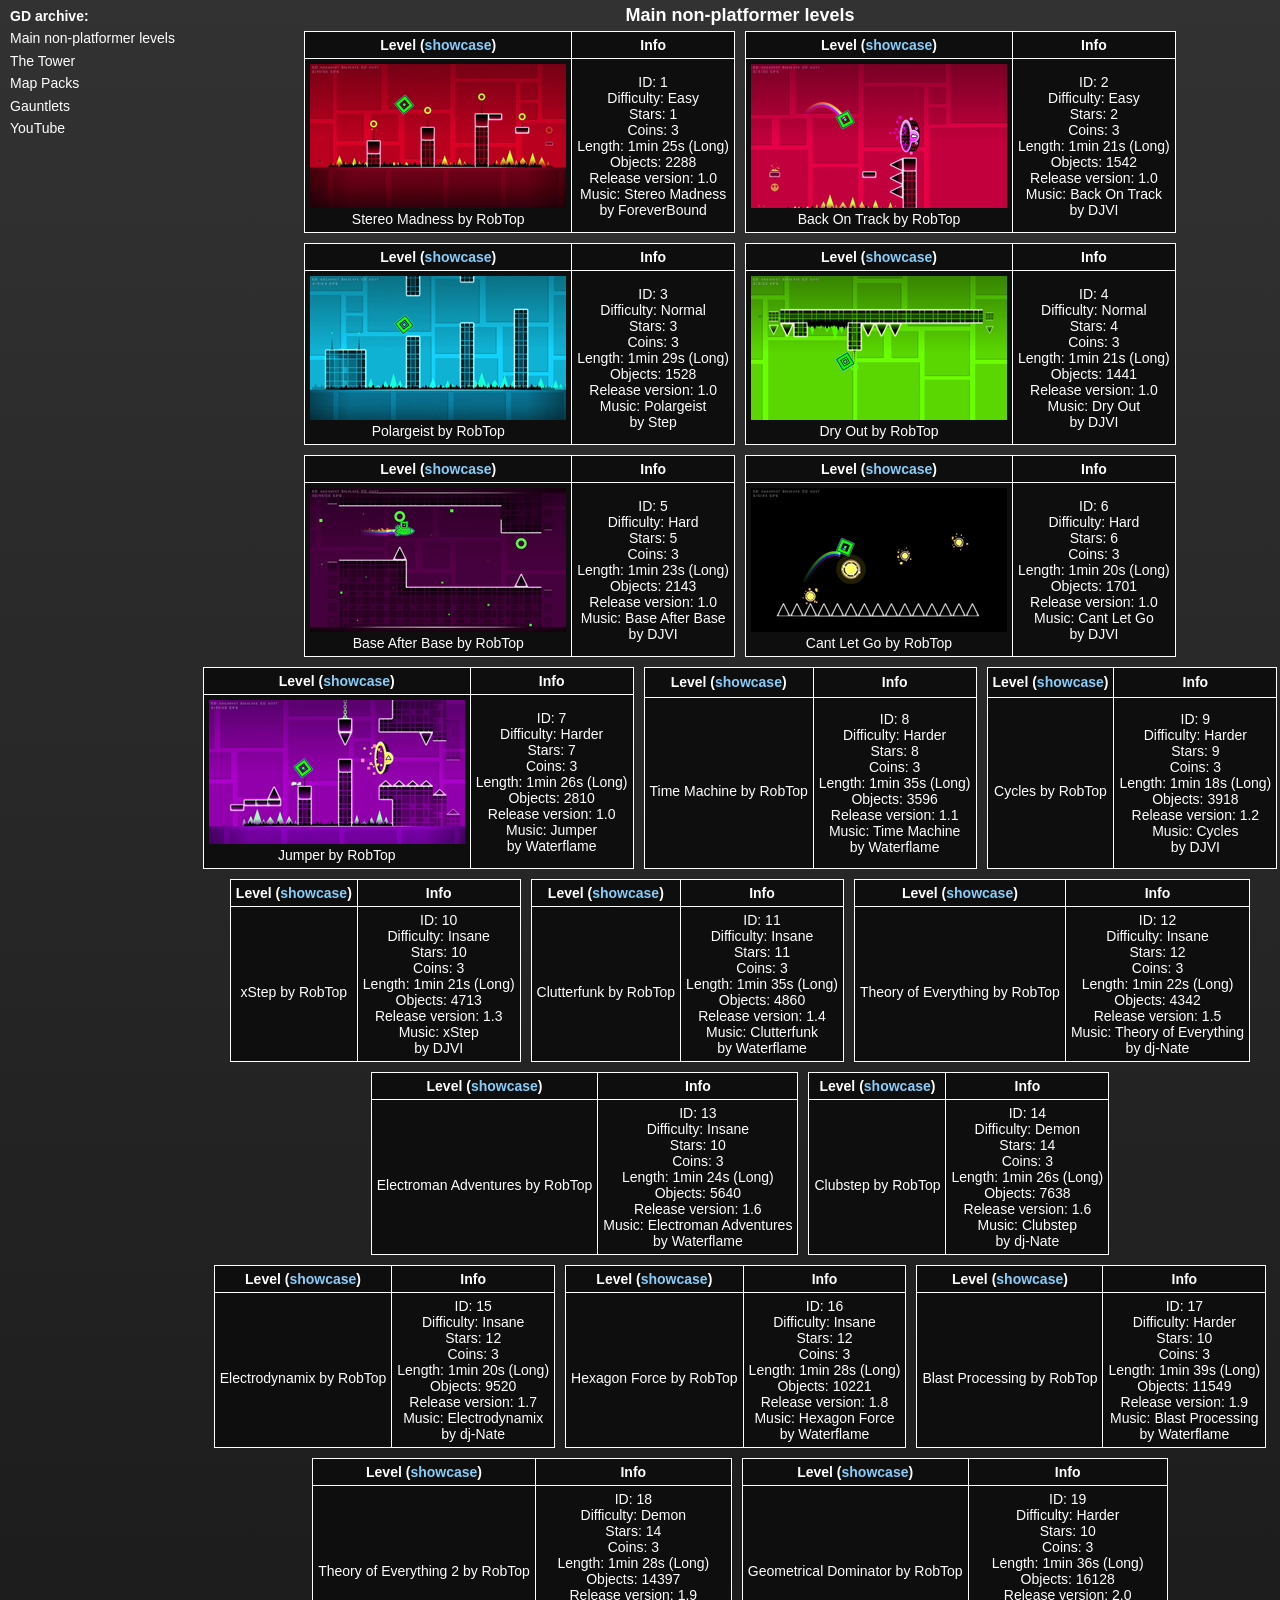
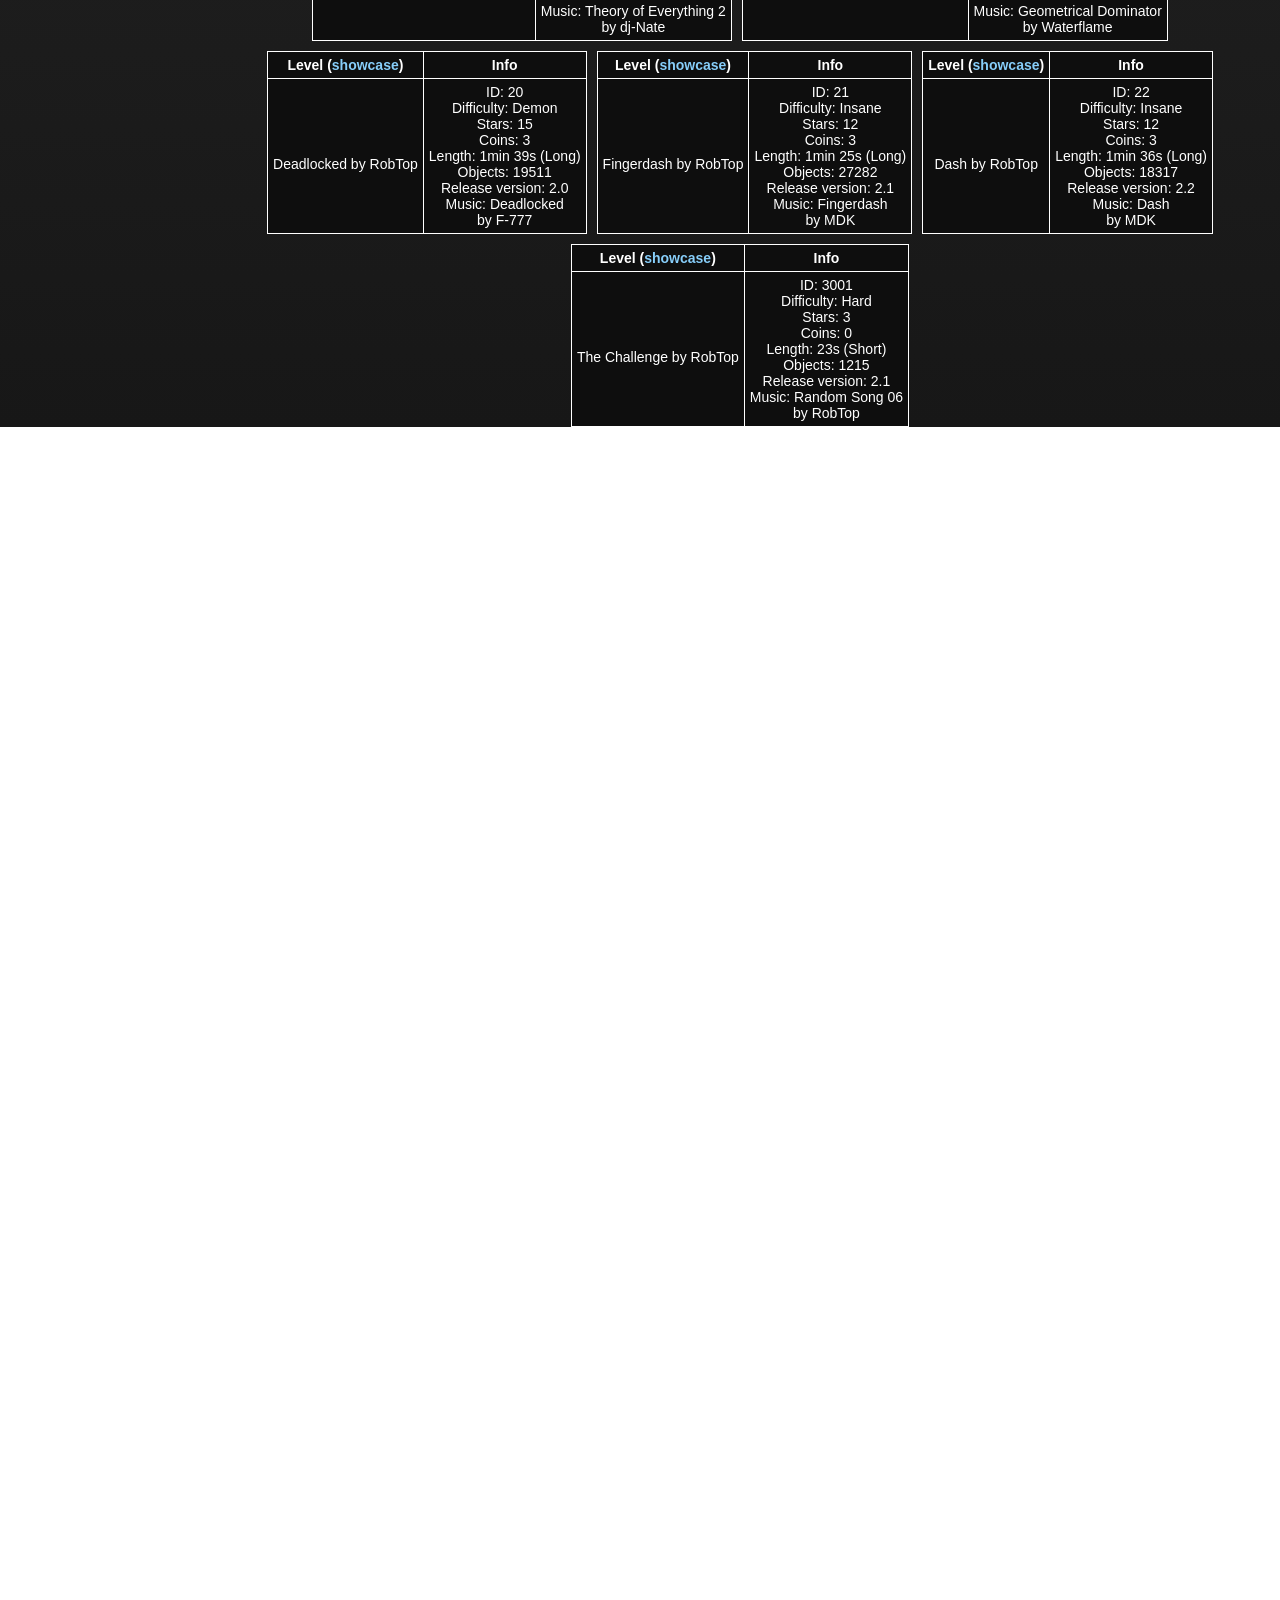
<file: index.html>
<!DOCTYPE html>
<html lang="en">
<head>
  <meta charset="UTF-8">
  <meta http-equiv="refresh" content="0;url=main-nonplat.html">
  <title>Redirecting...</title>
  <link rel="icon" type="image/x-icon" href="favicon.png">
</head>
<body>
  <p style="font-size: 14px; font-family: sans-serif;">If you are not redirected automatically – <a href="main-nonplat.html">click here</a>!</p>
</body>
</html>
</file>
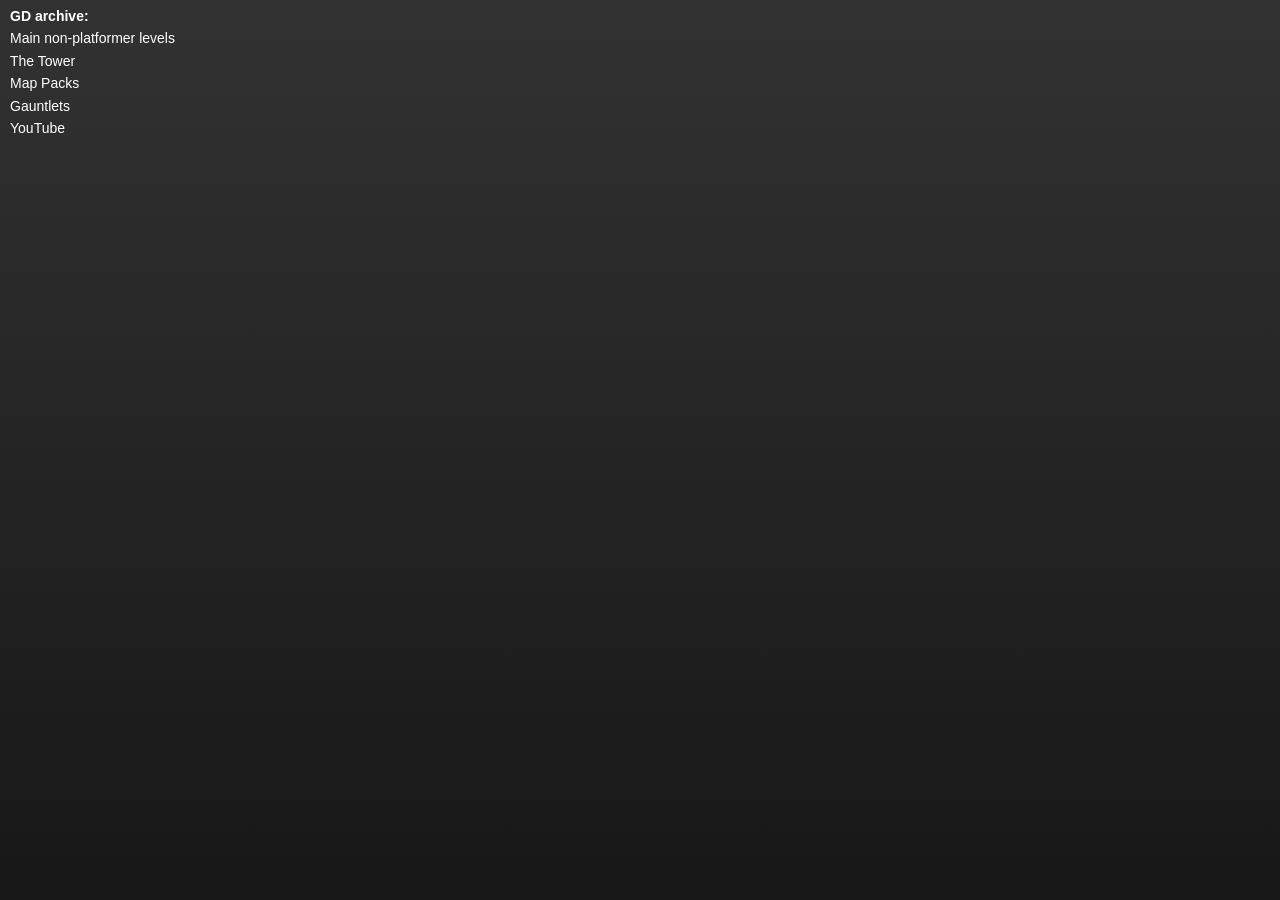
<file: gauntlets.html>
<!DOCTYPE html>
<html lang="en">
<head>
  <meta charset="UTF-8">

  <meta name="robots" content="index, follow">

  <meta name="keywords" content="gdarchive">
  <meta name="author" content="GD archive">

  <meta name="viewport" content="width=device-width, initial-scale=0.8">

  <title>Gauntlets – GD archive</title>
  <link rel="stylesheet" href="main.css">
  <link rel="icon" type="image/x-icon" href="favicon.png">
</head>
<body>

<nav>

<p><b><a href="index.html">GD archive:</a></b></p>
<p><a href="main-nonplat.html">Main non-platformer levels</a></p>
<p><a href="the-tower.html">The Tower</a></p>
<p><a href="map-packs.html">Map Packs</a></p>
<p><a href="gauntlets.html">Gauntlets</a></p>
<p><a href="https://www.youtube.com/channel/UCNin61xVSxpnVslCKdH0YcQ/videos">YouTube</a></p>

</nav>

<main>



</main>

</body>
</html>
</file>
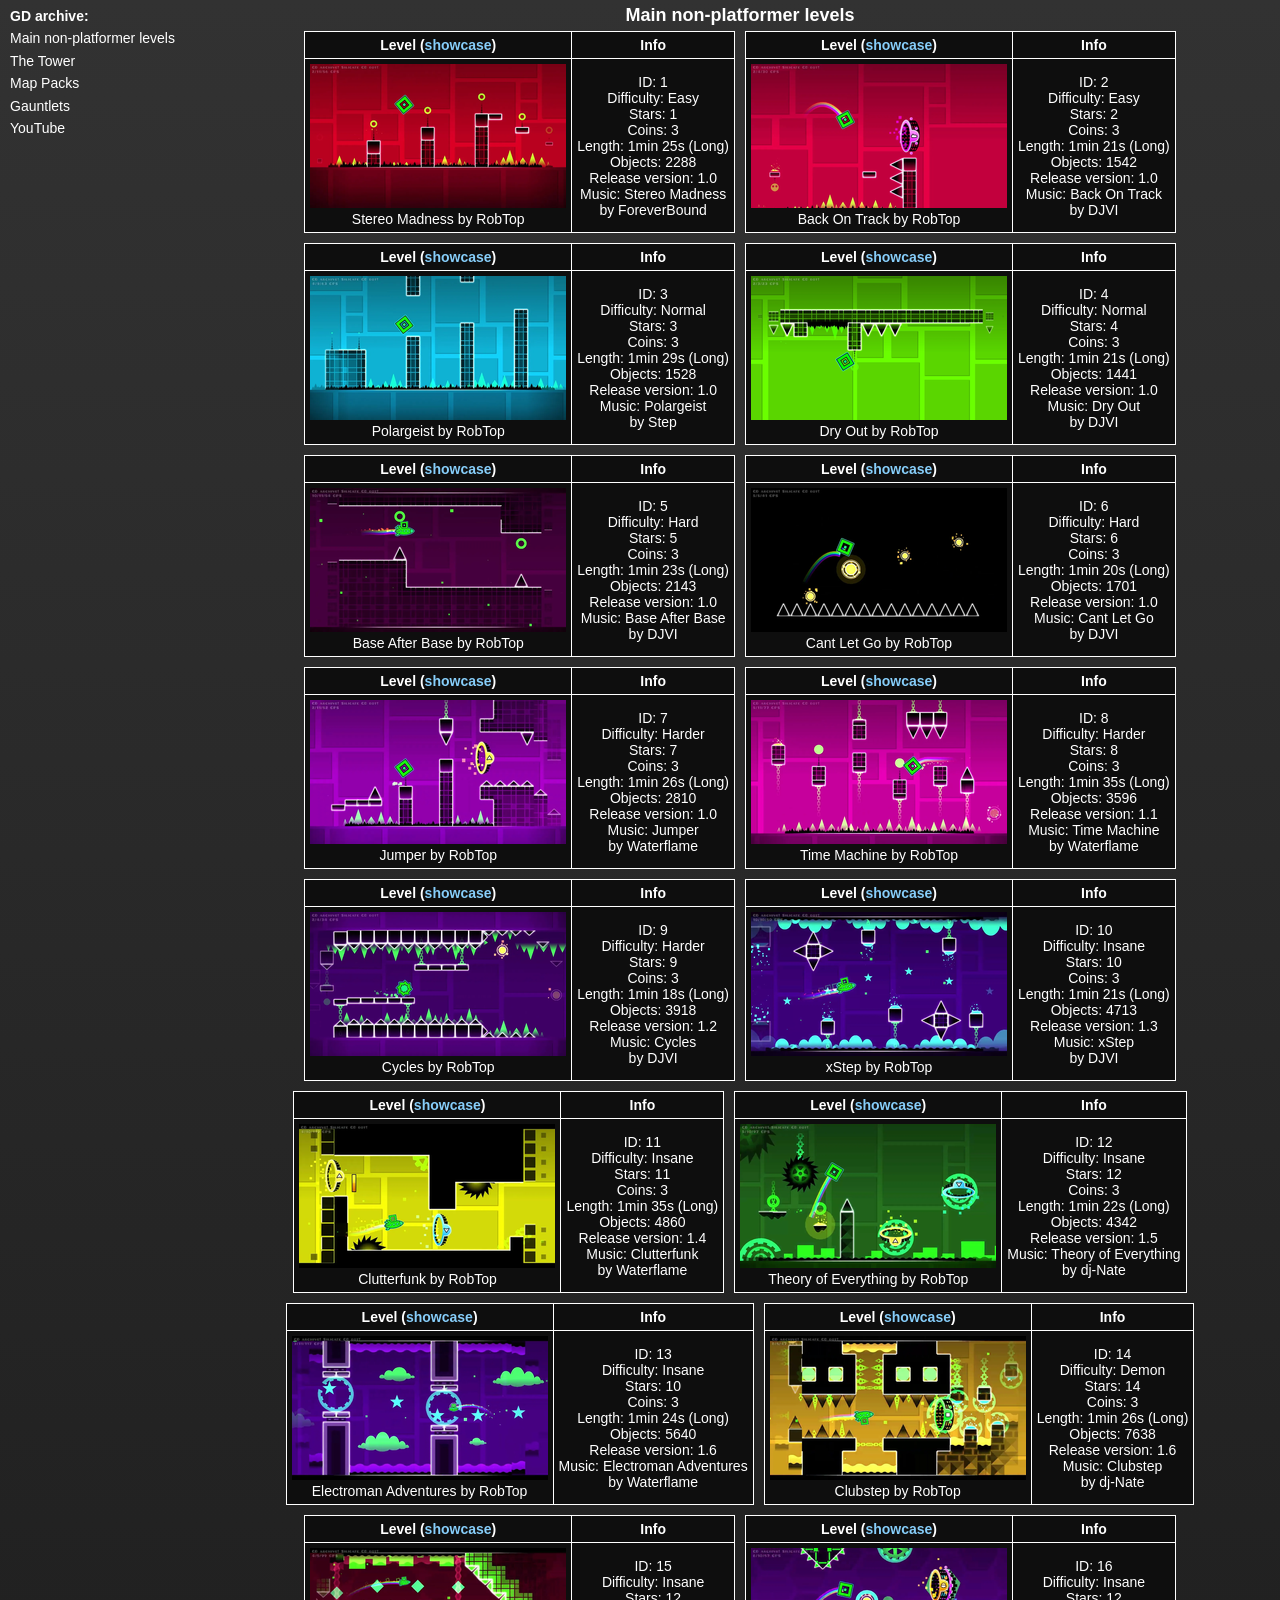
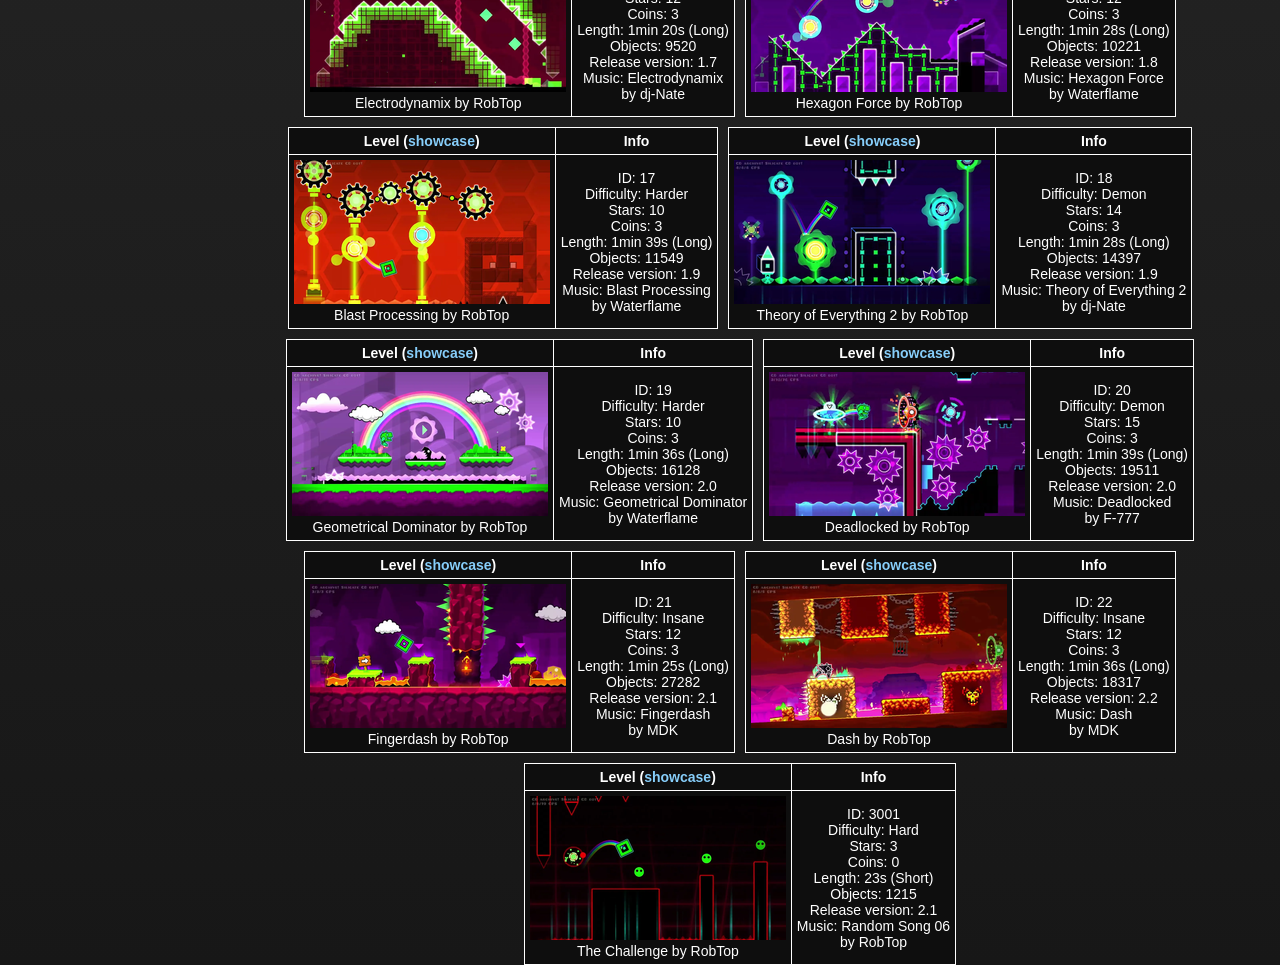
<file: main-nonplat.html>
<!DOCTYPE html>
<html lang="en">
<head>
  <meta charset="UTF-8">

  <meta name="robots" content="index, follow">

  <meta name="keywords" content="gdarchive">
  <meta name="author" content="GD archive">

  <meta name="viewport" content="width=device-width, initial-scale=0.8">

  <title>Main non-platformer levels – GD archive</title>
  <link rel="stylesheet" href="main.css">
  <link rel="icon" type="image/x-icon" href="favicon.png">
</head>
<body>

<nav>

<p><b><a href="index.html">GD archive:</a></b></p>
<p><a href="main-nonplat.html">Main non-platformer levels</a></p>
<p><a href="the-tower.html">The Tower</a></p>
<p><a href="map-packs.html">Map Packs</a></p>
<p><a href="gauntlets.html">Gauntlets</a></p>
<p><a href="https://www.youtube.com/channel/UCNin61xVSxpnVslCKdH0YcQ/videos">YouTube</a></p>

</nav>

<main>

<h2>Main non-platformer levels</h2>

<section>

<table>
  <tr>
    <th>Level (<a href="https://youtu.be/cMQ_k-GUxt8">showcase</a>)</th>
    <th>Info</th>
  </tr>
  <tr>
    <td><img src="thumbs/stereom.webp"><p>Stereo Madness by RobTop</p></td>
    <td>ID: 1 <br> Difficulty: Easy <br> Stars: 1 <br> Coins: 3 <br> Length: 1min 25s (Long) <br> Objects: 2288 <br> Release version: 1.0 <br> Music: Stereo Madness <br> by ForeverBound</td>
  </tr>
</table>

<table>
  <tr>
    <th>Level (<a href="https://youtu.be/YsmssRynuvA">showcase</a>)</th>
    <th>Info</th>
  </tr>
  <tr>
    <td><img src="thumbs/backontrack.webp"><p>Back On Track by RobTop</p></td>
    <td>ID: 2 <br> Difficulty: Easy <br> Stars: 2 <br> Coins: 3 <br> Length: 1min 21s (Long) <br> Objects: 1542 <br> Release version: 1.0 <br> Music: Back On Track <br> by DJVI</td>
  </tr>
</table>

<table>
  <tr>
    <th>Level (<a href="https://youtu.be/s8tKGkEzJ48">showcase</a>)</th>
    <th>Info</th>
  </tr>
  <tr>
    <td><img src="thumbs/polargeist.webp"><p>Polargeist by RobTop</p></td>
    <td>ID: 3 <br> Difficulty: Normal <br> Stars: 3 <br> Coins: 3 <br> Length: 1min 29s (Long) <br> Objects: 1528 <br> Release version: 1.0 <br> Music: Polargeist <br> by Step</td>
  </tr>
</table>

<table>
  <tr>
    <th>Level (<a href="https://youtu.be/8335m58aZLI">showcase</a>)</th>
    <th>Info</th>
  </tr>
  <tr>
    <td><img src="thumbs/dryout.webp"><p>Dry Out by RobTop</p></td>
    <td>ID: 4 <br> Difficulty: Normal <br> Stars: 4 <br> Coins: 3 <br> Length: 1min 21s (Long) <br> Objects: 1441 <br> Release version: 1.0 <br> Music: Dry Out <br> by DJVI</td>
  </tr>
</table>

<table>
  <tr>
    <th>Level (<a href="https://youtu.be/nm_PMET2zeI">showcase</a>)</th>
    <th>Info</th>
  </tr>
  <tr>
    <td><img src="thumbs/baseafterbase.webp"><p>Base After Base by RobTop</p></td>
    <td>ID: 5 <br> Difficulty: Hard <br> Stars: 5 <br> Coins: 3 <br> Length: 1min 23s (Long) <br> Objects: 2143 <br> Release version: 1.0 <br> Music: Base After Base <br> by DJVI</td>
  </tr>
</table>

<table>
  <tr>
    <th>Level (<a href="https://youtu.be/pCeT7GaCNuY">showcase</a>)</th>
    <th>Info</th>
  </tr>
  <tr>
    <td><img src="thumbs/cantletgo.webp"><p>Cant Let Go by RobTop</p></td>
    <td>ID: 6 <br> Difficulty: Hard <br> Stars: 6 <br> Coins: 3 <br> Length: 1min 20s (Long) <br> Objects: 1701 <br> Release version: 1.0 <br> Music: Cant Let Go <br> by DJVI</td>
  </tr>
</table>

<table>
  <tr>
    <th>Level (<a href="https://youtu.be/BfFTAxvLoT4">showcase</a>)</th>
    <th>Info</th>
  </tr>
  <tr>
    <td><img src="thumbs/jumper.webp"><p>Jumper by RobTop</p></td>
    <td>ID: 7 <br> Difficulty: Harder <br> Stars: 7 <br> Coins: 3 <br> Length: 1min 26s (Long) <br> Objects: 2810 <br> Release version: 1.0 <br> Music: Jumper <br> by Waterflame</td>
  </tr>
</table>

<table>
  <tr>
    <th>Level (<a href="https://youtu.be/9K2HZbOvrB4">showcase</a>)</th>
    <th>Info</th>
  </tr>
  <tr>
    <td><img src="thumbs/timemachine.webp"><p>Time Machine by RobTop</p></td>
    <td>ID: 8 <br> Difficulty: Harder <br> Stars: 8 <br> Coins: 3 <br> Length: 1min 35s (Long) <br> Objects: 3596 <br> Release version: 1.1 <br> Music: Time Machine <br> by Waterflame</td>
  </tr>
</table>

<table>
  <tr>
    <th>Level (<a href="https://youtu.be/IpjyqdhPIoo">showcase</a>)</th>
    <th>Info</th>
  </tr>
  <tr>
    <td><img src="thumbs/cycles.webp"><p>Cycles by RobTop</p></td>
    <td>ID: 9 <br> Difficulty: Harder <br> Stars: 9 <br> Coins: 3 <br> Length: 1min 18s (Long) <br> Objects: 3918 <br> Release version: 1.2 <br> Music: Cycles <br> by DJVI</td>
  </tr>
</table>

<table>
  <tr>
    <th>Level (<a href="https://youtu.be/i-tNITsY5BA">showcase</a>)</th>
    <th>Info</th>
  </tr>
  <tr>
    <td><img src="thumbs/xstep.webp"><p>xStep by RobTop</p></td>
    <td>ID: 10 <br> Difficulty: Insane <br> Stars: 10 <br> Coins: 3 <br> Length: 1min 21s (Long) <br> Objects: 4713 <br> Release version: 1.3 <br> Music: xStep <br> by DJVI</td>
  </tr>
</table>

<table>
  <tr>
    <th>Level (<a href="https://youtu.be/8PFlPqmSl2s">showcase</a>)</th>
    <th>Info</th>
  </tr>
  <tr>
    <td><img src="thumbs/clutterfunk.webp"><p>Clutterfunk by RobTop</p></td>
    <td>ID: 11 <br> Difficulty: Insane <br> Stars: 11 <br> Coins: 3 <br> Length: 1min 35s (Long) <br> Objects: 4860 <br> Release version: 1.4 <br> Music: Clutterfunk <br> by Waterflame</td>
  </tr>
</table>

<table>
  <tr>
    <th>Level (<a href="https://youtu.be/PNfrM-GTq1M">showcase</a>)</th>
    <th>Info</th>
  </tr>
  <tr>
    <td><img src="thumbs/toe.webp"><p>Theory of Everything by RobTop</p></td>
    <td>ID: 12 <br> Difficulty: Insane <br> Stars: 12 <br> Coins: 3 <br> Length: 1min 22s (Long) <br> Objects: 4342 <br> Release version: 1.5 <br> Music: Theory of Everything <br> by dj-Nate</td>
  </tr>
</table>

<table>
  <tr>
    <th>Level (<a href="https://youtu.be/xJhCSBr5rfs">showcase</a>)</th>
    <th>Info</th>
  </tr>
  <tr>
    <td><img src="thumbs/electromanadventures.webp"><p>Electroman Adventures by RobTop</p></td>
    <td>ID: 13 <br> Difficulty: Insane <br> Stars: 10 <br> Coins: 3 <br> Length: 1min 24s (Long) <br> Objects: 5640 <br> Release version: 1.6 <br> Music: Electroman Adventures <br> by Waterflame</td>
  </tr>
</table>

<table>
  <tr>
    <th>Level (<a href="https://youtu.be/M98mcqJIvUA">showcase</a>)</th>
    <th>Info</th>
  </tr>
  <tr>
    <td><img src="thumbs/clubstep.webp"><p>Clubstep by RobTop</p></td>
    <td>ID: 14 <br> Difficulty: Demon <br> Stars: 14 <br> Coins: 3 <br> Length: 1min 26s (Long) <br> Objects: 7638 <br> Release version: 1.6 <br> Music: Clubstep <br> by dj-Nate</td>
  </tr>
</table>

<table>
  <tr>
    <th>Level (<a href="https://youtu.be/0D8Z2npwsXs">showcase</a>)</th>
    <th>Info</th>
  </tr>
  <tr>
    <td><img src="thumbs/electrodynamix.webp"><p>Electrodynamix by RobTop</p></td>
    <td>ID: 15 <br> Difficulty: Insane <br> Stars: 12 <br> Coins: 3 <br> Length: 1min 20s (Long) <br> Objects: 9520 <br> Release version: 1.7 <br> Music: Electrodynamix <br> by dj-Nate</td>
  </tr>
</table>

<table>
  <tr>
    <th>Level (<a href="https://youtu.be/7f2d1H6ak0Q">showcase</a>)</th>
    <th>Info</th>
  </tr>
  <tr>
    <td><img src="thumbs/hexagonforce.webp"><p>Hexagon Force by RobTop</p></td>
    <td>ID: 16 <br> Difficulty: Insane <br> Stars: 12 <br> Coins: 3 <br> Length: 1min 28s (Long) <br> Objects: 10221 <br> Release version: 1.8 <br> Music: Hexagon Force <br> by Waterflame</td>
  </tr>
</table>

<table>
  <tr>
    <th>Level (<a href="https://youtu.be/1qpuYXf5jgg">showcase</a>)</th>
    <th>Info</th>
  </tr>
  <tr>
    <td><img src="thumbs/blastprocessing.webp"><p>Blast Processing by RobTop</p></td>
    <td>ID: 17 <br> Difficulty: Harder <br> Stars: 10 <br> Coins: 3 <br> Length: 1min 39s (Long) <br> Objects: 11549 <br> Release version: 1.9 <br> Music: Blast Processing <br> by Waterflame</td>
  </tr>
</table>

<table>
  <tr>
    <th>Level (<a href="https://youtu.be/bmy_VUM-sD0">showcase</a>)</th>
    <th>Info</th>
  </tr>
  <tr>
    <td><img src="thumbs/toe2.webp"><p>Theory of Everything 2 by RobTop</p></td>
    <td>ID: 18 <br> Difficulty: Demon <br> Stars: 14 <br> Coins: 3 <br> Length: 1min 28s (Long) <br> Objects: 14397 <br> Release version: 1.9 <br> Music: Theory of Everything 2 <br> by dj-Nate</td>
  </tr>
</table>

<table>
  <tr>
    <th>Level (<a href="https://youtu.be/Hpb3Z7YniHE">showcase</a>)</th>
    <th>Info</th>
  </tr>
  <tr>
    <td><img src="thumbs/geometricaldominator.webp"><p>Geometrical Dominator by RobTop</p></td>
    <td>ID: 19 <br> Difficulty: Harder <br> Stars: 10 <br> Coins: 3 <br> Length: 1min 36s (Long) <br> Objects: 16128 <br> Release version: 2.0 <br> Music: Geometrical Dominator <br> by Waterflame</td>
  </tr>
</table>

<table>
  <tr>
    <th>Level (<a href="https://youtu.be/yn7jqKjVprU">showcase</a>)</th>
    <th>Info</th>
  </tr>
  <tr>
    <td><img src="thumbs/deadlocked.webp"><p>Deadlocked by RobTop</p></td>
    <td>ID: 20 <br> Difficulty: Demon <br> Stars: 15 <br> Coins: 3 <br> Length: 1min 39s (Long) <br> Objects: 19511 <br> Release version: 2.0 <br> Music: Deadlocked <br> by F-777</td>
  </tr>
</table>

<table>
  <tr>
    <th>Level (<a href="https://youtu.be/FY_57D6dTnw">showcase</a>)</th>
    <th>Info</th>
  </tr>
  <tr>
    <td><img src="thumbs/fingerdash.webp"><p>Fingerdash by RobTop</p></td>
    <td>ID: 21 <br> Difficulty: Insane <br> Stars: 12 <br> Coins: 3 <br> Length: 1min 25s (Long) <br> Objects: 27282 <br> Release version: 2.1 <br> Music: Fingerdash <br> by MDK</td>
  </tr>
</table>

<table>
  <tr>
    <th>Level (<a href="https://youtu.be/diKsQulg_-A">showcase</a>)</th>
    <th>Info</th>
  </tr>
  <tr>
    <td><img src="thumbs/dash.webp"><p>Dash by RobTop</p></td>
    <td>ID: 22 <br> Difficulty: Insane <br> Stars: 12 <br> Coins: 3 <br> Length: 1min 36s (Long) <br> Objects: 18317 <br> Release version: 2.2 <br> Music: Dash <br> by MDK</td>
  </tr>
</table>

<table>
  <tr>
    <th>Level (<a href="https://youtu.be/MywXEnUSnOU">showcase</a>)</th>
    <th>Info</th>
  </tr>
  <tr>
    <td><img src="thumbs/thechallenge.webp"><p>The Challenge by RobTop</p></td>
    <td>ID: 3001 <br> Difficulty: Hard <br> Stars: 3 <br> Coins: 0 <br> Length: 23s (Short) <br> Objects: 1215 <br> Release version: 2.1 <br> Music: Random Song 06 <br> by RobTop</td>
  </tr>
</table>

</section>

</main>

</body>
</html>
</file>
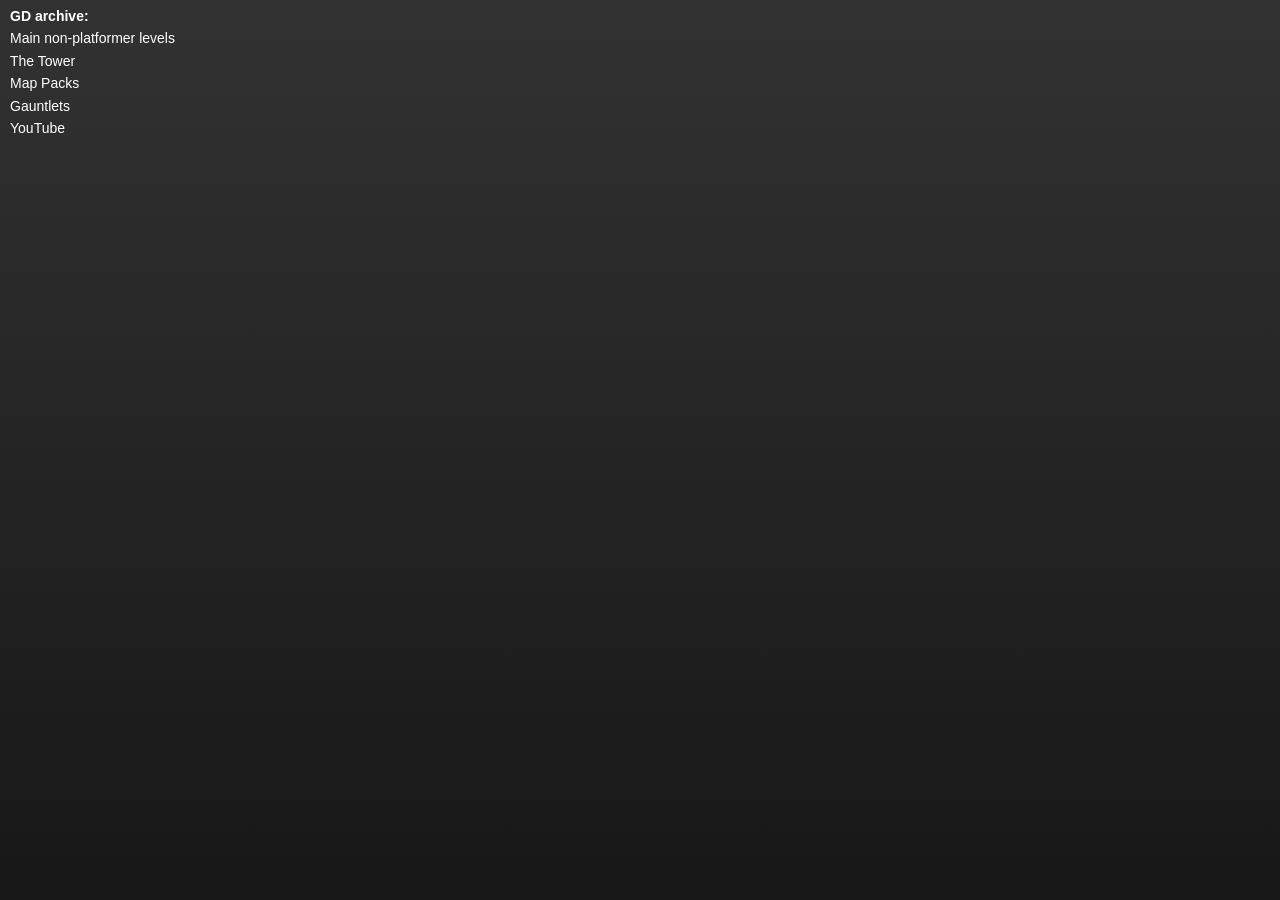
<file: map-packs.html>
<!DOCTYPE html>
<html lang="en">
<head>
  <meta charset="UTF-8">

  <meta name="robots" content="index, follow">

  <meta name="keywords" content="gdarchive">
  <meta name="author" content="GD archive">

  <meta name="viewport" content="width=device-width, initial-scale=0.8">

  <title>Map Packs – GD archive</title>
  <link rel="stylesheet" href="main.css">
  <link rel="icon" type="image/x-icon" href="favicon.png">
</head>
<body>

<nav>

<p><b><a href="index.html">GD archive:</a></b></p>
<p><a href="main-nonplat.html">Main non-platformer levels</a></p>
<p><a href="the-tower.html">The Tower</a></p>
<p><a href="map-packs.html">Map Packs</a></p>
<p><a href="gauntlets.html">Gauntlets</a></p>
<p><a href="https://www.youtube.com/channel/UCNin61xVSxpnVslCKdH0YcQ/videos">YouTube</a></p>

</nav>

<main>



</main>

</body>
</html>
</file>
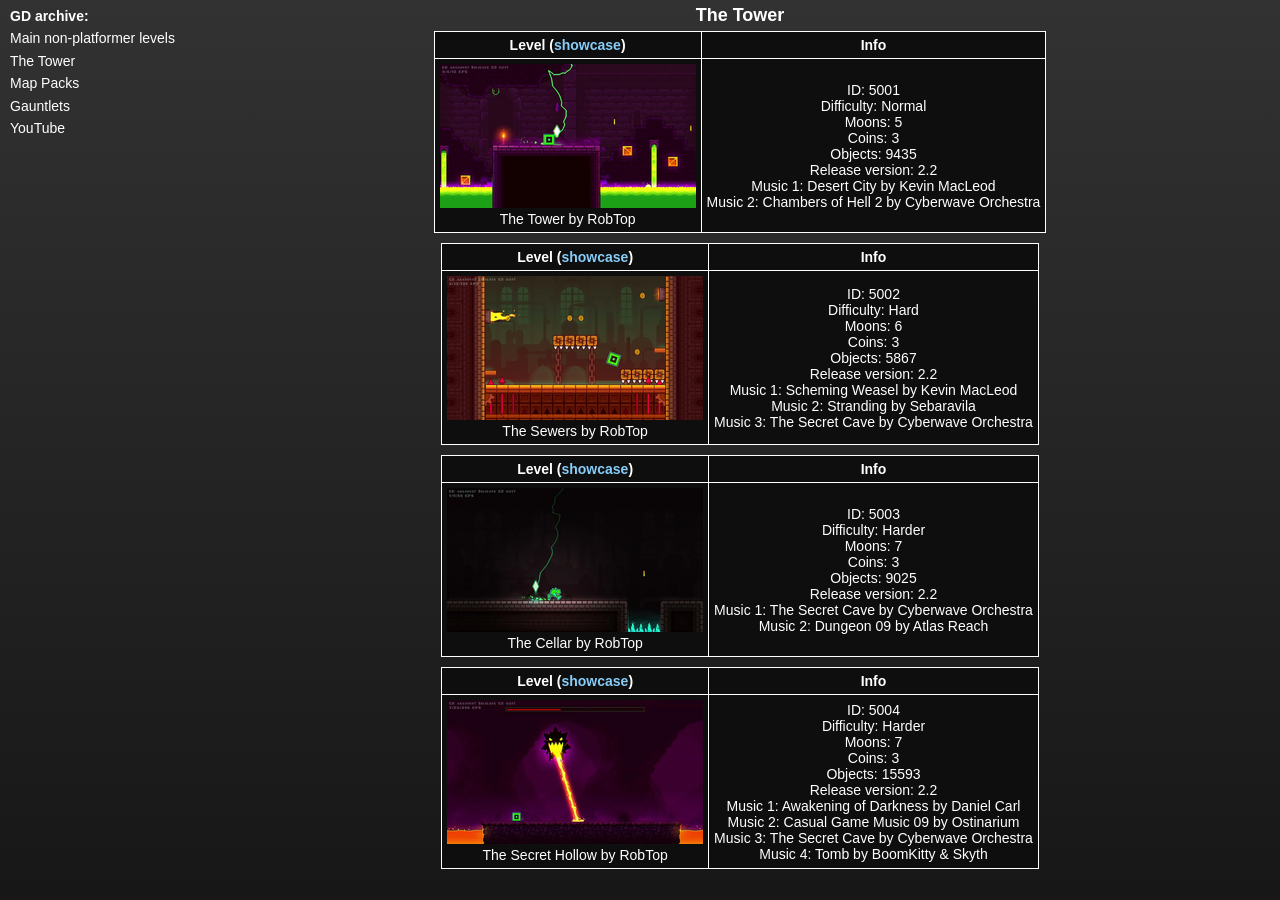
<file: the-tower.html>
<!DOCTYPE html>
<html lang="en">
<head>
  <meta charset="UTF-8">

  <meta name="robots" content="index, follow">

  <meta name="keywords" content="gdarchive">
  <meta name="author" content="GD archive">

  <meta name="viewport" content="width=device-width, initial-scale=0.8">

  <title>The Tower – GD archive</title>
  <link rel="stylesheet" href="main.css">
  <link rel="icon" type="image/x-icon" href="favicon.png">
</head>
<body>

<nav>

<p><b><a href="index.html">GD archive:</a></b></p>
<p><a href="main-nonplat.html">Main non-platformer levels</a></p>
<p><a href="the-tower.html">The Tower</a></p>
<p><a href="map-packs.html">Map Packs</a></p>
<p><a href="gauntlets.html">Gauntlets</a></p>
<p><a href="https://www.youtube.com/channel/UCNin61xVSxpnVslCKdH0YcQ/videos">YouTube</a></p>

</nav>

<main>

<h2>The Tower</h2>

<section>

<table>
  <tr>
    <th>Level (<a href="https://youtu.be/T-GxkT5uEoQ">showcase</a>)</th>
    <th>Info</th>
  </tr>
  <tr>
    <td><img src="thumbs/thetower.webp"><p>The Tower by RobTop</p></td>
    <td>ID: 5001 <br> Difficulty: Normal <br> Moons: 5 <br> Coins: 3 <br> Objects: 9435 <br> Release version: 2.2 <br> Music 1: Desert City by Kevin MacLeod <br> Music 2: Chambers of Hell 2 by Cyberwave Orchestra</td>
  </tr>
</table>

<table>
  <tr>
    <th>Level (<a href="https://youtu.be/Z9n1KFCrj-E">showcase</a>)</th>
    <th>Info</th>
  </tr>
  <tr>
    <td><img src="thumbs/thesewers.webp"><p>The Sewers by RobTop</p></td>
    <td>ID: 5002 <br> Difficulty: Hard <br> Moons: 6 <br> Coins: 3 <br> Objects: 5867 <br> Release version: 2.2 <br> Music 1: Scheming Weasel by Kevin MacLeod <br> Music 2: Stranding by Sebaravila <br> Music 3: The Secret Cave by Cyberwave Orchestra</td>
  </tr>
</table>

<table>
  <tr>
    <th>Level (<a href="https://youtu.be/gJZwO2Qxk6A">showcase</a>)</th>
    <th>Info</th>
  </tr>
  <tr>
    <td><img src="thumbs/thecellar.webp"><p>The Cellar by RobTop</p></td>
    <td>ID: 5003 <br> Difficulty: Harder <br> Moons: 7 <br> Coins: 3 <br> Objects: 9025 <br> Release version: 2.2 <br> Music 1: The Secret Cave by Cyberwave Orchestra <br> Music 2: Dungeon 09 by Atlas Reach</td>
  </tr>
</table>

<table>
  <tr>
    <th>Level (<a href="https://youtu.be/i9fUhBYhrGk">showcase</a>)</th>
    <th>Info</th>
  </tr>
  <tr>
    <td><img src="thumbs/thesecrethollow.webp"><p>The Secret Hollow by RobTop</p></td>
    <td>ID: 5004 <br> Difficulty: Harder <br> Moons: 7 <br> Coins: 3 <br> Objects: 15593 <br> Release version: 2.2 <br> Music 1: Awakening of Darkness by Daniel Carl <br> Music 2: Casual Game Music 09 by Ostinarium <br> Music 3: The Secret Cave by Cyberwave Orchestra <br> Music 4: Tomb by BoomKitty & Skyth</td>
  </tr>
</table>

</section>

</main>

</body>
</html>
</file>
<file: main.css>
* { margin: 0; /* Поставити всі границі на 0 */ color: white; font-family: sans-serif; /* Стандартний системний шрифт без засічок */}

main { margin-inline: auto; } /* Центрувати вміст контейнеру */
main a { text-decoration: none; color: lightskyblue; } /* Прибрати підкреслення з стилю посилання */


b { cursor: default; } /* Використовувати стандартний курсор для жирного тексту (оскільки він частина інтерфейсу) */

a:hover { text-decoration: underline; } /* Підкреслювати посилання при наведенні */

h1 {
  font-size: 16px; /* Чуть-чуть збільшений розмір (щоб виділити) від стандартного 14px для назви категорії */
  text-align: center; /* Центрувати */
  margin: 5px 5px; /* Відступи верх низ */
}

h2 {
  font-size: 18px; /* Чуть-чуть збільшений розмір (щоб виділити) від 16px h1 для головного заголовка */
  text-align: center; /* Центрувати */
  margin: 5px 5px; /* Відступи верх низ */
}

body { background: linear-gradient(to bottom, #323232, #171717); } /* Фон Gauntlets GD */
body { display: flex; } /* Відображати все в 1-у рядку */

@media (max-width: 990px) { body { flex-wrap: wrap; justify-content: center; } } /* Переносити навігаційну панель вверх якщо немає місця */
@media (max-width: 990px) { body { flex-wrap: wrap; justify-content: center; } } /* Переносити навігаційну панель вверх якщо немає місця */
@media (max-width: 990px) { nav { max-width: 990px; } } /* Розширити навігаційну панель*/
@media (min-width: 991px) { nav { top: 0; position: sticky; height: 100vh; overflow-y: auto; } } /* Закріпити навігаційну панель */
@media (min-width: 991px) { nav { min-width: 200px; max-width: 200px; } } /* Оптимальна ширина для навігаційної панелі */

nav {
  font-size: 14px; /* Оптимальний розмір шрифту для інтерфейсів на 15.6" 1920x1080 екрані з дистанції перегляду 50 см при 100%-у масштабу */
  box-sizing: border-box; padding: 5px 10px; /* Рамка навігаційної панлі */
  line-height: 1.6; /* Оптимальний для читання міжрядковий інтервал */
}

nav a { all: unset; cursor: pointer; } /* Прибрати стиль посилання (використовувати стандартний стиль тексту) і використовувати курсор руку */

section {
  font-size: 14px; /* Оптимальний розмір шрифту для інтерфейсів на 15.6" 1920x1080 екрані з дистанції перегляду 50 см при 100%-у масштабу */
  display: flex; flex-wrap: wrap; /* Відображати все в 1-у рядку, якщо не влазить – переносити на наступний */
  justify-content: center; /* Центрувати вміст контейнеру */
  gap: 10px; /* Пробіли між елементами */
}

section figcaption { max-width: 256px } /* Максимальна ширина тексту – ширина прев'ю */

table, th, td { border: 1px solid white; border-collapse: collapse; }
th, td { background-color: #0e0e0e; padding: 5px 5px; text-align: center; }
th, td a { text-decoration: none; } /* Прибрати підкреслення з стилю посилання */
</file>
